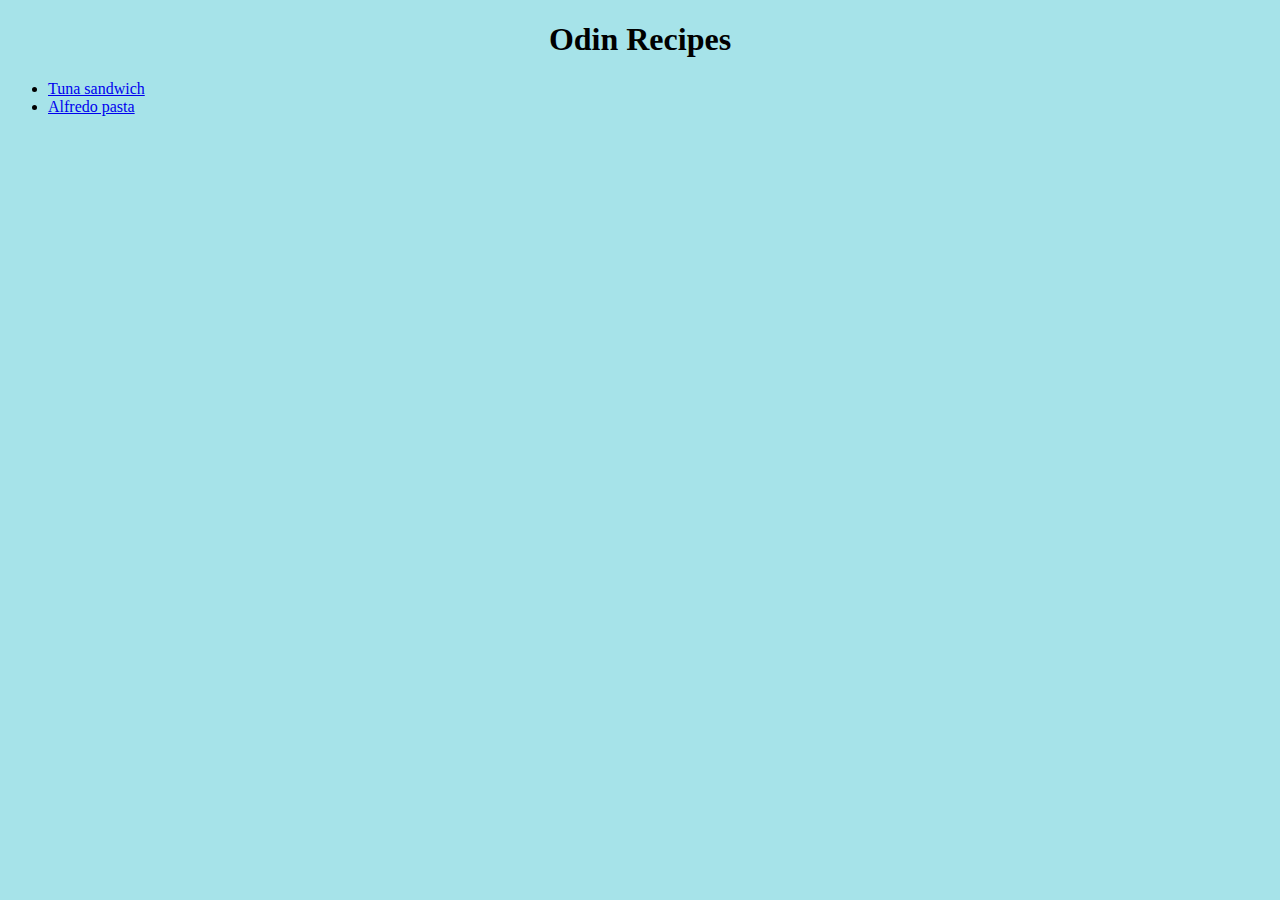
<file: index.html>
<!DOCTYPE html>
<html lang="en">
  <head>
    <meta charset="UTF-8">
    <title>Odin Recipes</title>
    <link rel="stylesheet" href="styles.css">
  </head>
  <body>
    <h1 class="homepage">Odin Recipes</h1>
    <ul>
      <li><a href="./recipes/tuna_sandwich.html">Tuna sandwich</a></li>
      <li><a href="./recipes/alfredo_pasta.html">Alfredo pasta</a></li>
    </ul>
  </body>
</html>
</file>
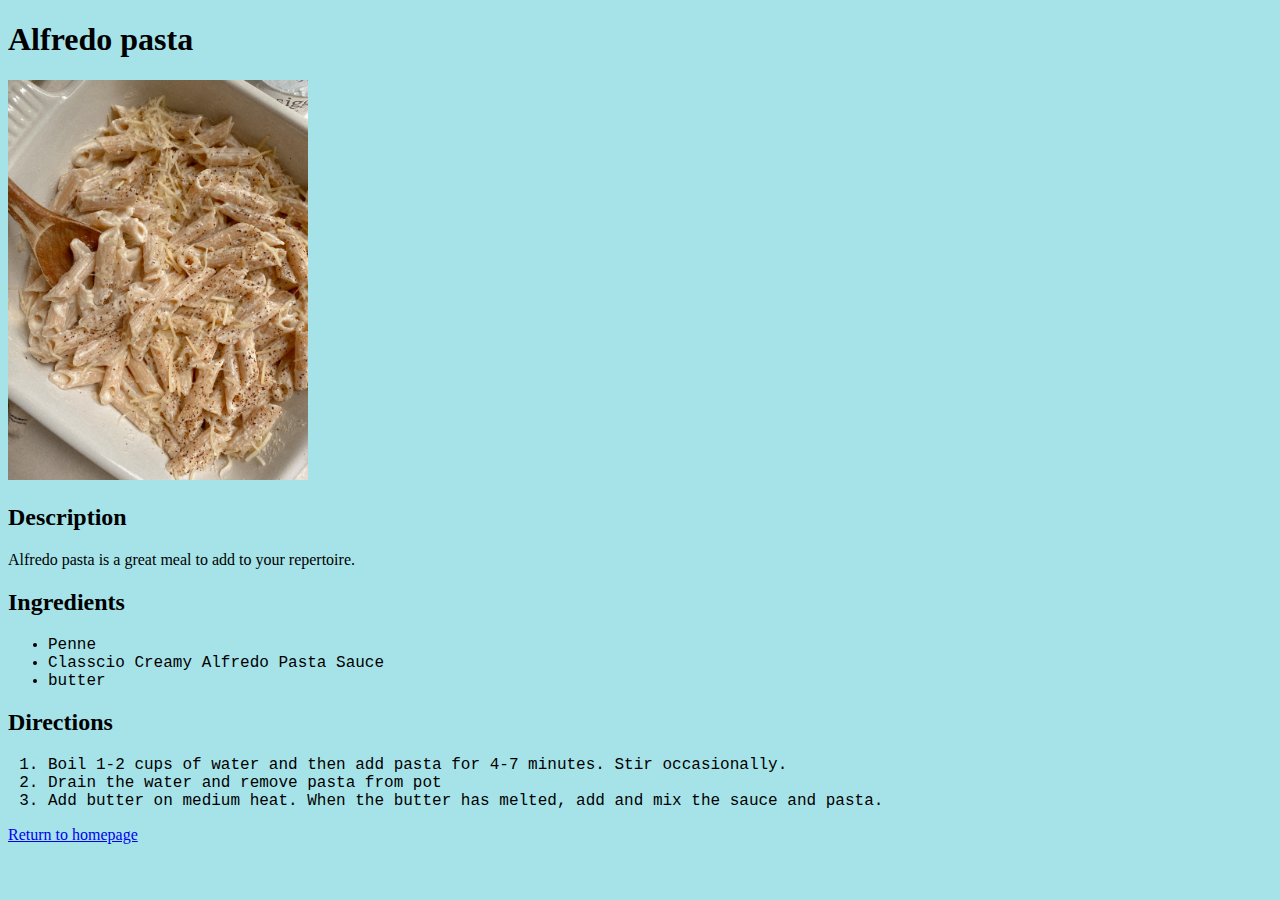
<file: recipes/alfredo_pasta.html>
<!DOCTYPE html>
<html lang="en">
  <head>
    <meta charset="UTF-8">
    <title>Alfredo pasta</title>
    <link rel="stylesheet" href="../styles.css">
  </head>
  <body>
  <h1>Alfredo pasta</h1>
  <img id="alfredo-pasta" src="../img/alfredo_pasta.jpg">
  <h2 class="label">Description</h2>
  <p>Alfredo pasta is a great meal to add to your repertoire.</p>
  <h2 class="label">Ingredients</h2>
  <ul class="ingredients">
    <li>Penne</li>
    <li>Classcio Creamy Alfredo Pasta Sauce</li>
    <li>butter</li>
  </ul>
  <h2 class="label">Directions</h2>
  <ol class="directions">
    <li>Boil 1-2 cups of water and then add pasta for 4-7 minutes. Stir occasionally.</li>
    <li>Drain the water and remove pasta from pot</li>
    <li>Add butter on medium heat. When the butter has melted, add and mix the sauce and pasta.</li>
  </ol>
  <p><a href="../index.html">Return to homepage</a></p>
  </body>
</html>
</file>
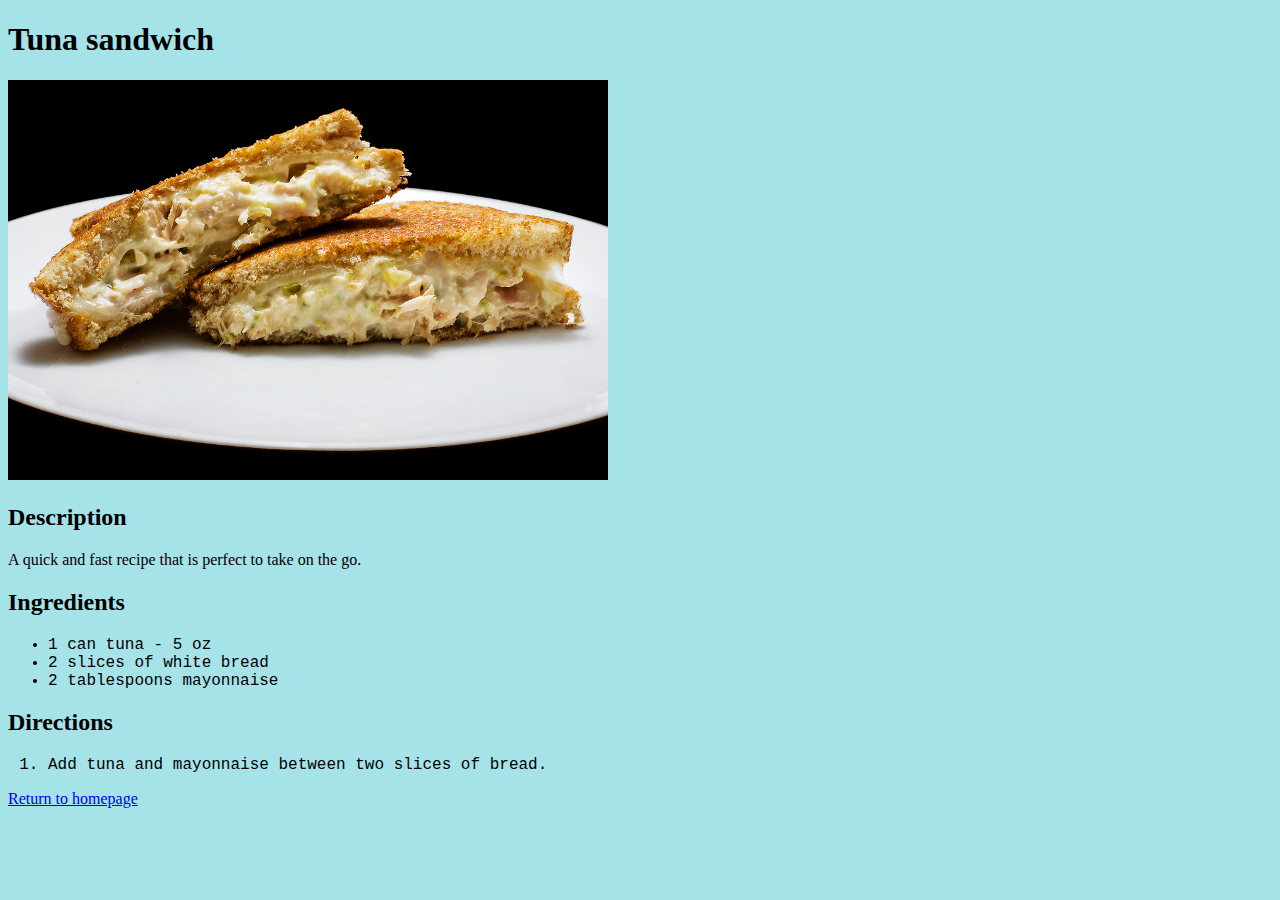
<file: recipes/tuna_sandwich.html>
<!DOCTYPE html>
<html lang="en">
  <head>
    <meta charset="UTF-8">
    <title>Tuna sandwich</title>
    <link rel="stylesheet" href="../styles.css">
  </head>
  <body>
    <h1>Tuna sandwich</h1>
    <img id="tuna-sandwich" src="../img/tuna_sandwich.jpg">
    <h2 class="label">Description</h2>
    <p>A quick and fast recipe that is perfect to take on the go.</p>
    <h2 class="label">Ingredients</h2>
    <ul class="ingredients">
      <li>1 can tuna - 5 oz</li>
      <li>2 slices of white bread</li>
      <li>2 tablespoons mayonnaise</li>
    </ul>
    <h2 class="label">Directions</h2>
    <ol class="directions">
      <li>Add tuna and mayonnaise between two slices of bread.</li>
    </ol>
    <p><a href="../index.html">Return to homepage</a></p>
  </body>

</html>
</file>
<file: styles.css>
* {
    font-family: "Times New Roman", Verdana, Georgia, sans-serif;
    background-color: #A6E3E9;
}

#alfredo-pasta,
#tuna-sandwich { 
    width: auto;
    height: 400px;
}

.ingredients li,
.directions li {
    font-family: "Courier New", sans-serif;
    font-weight: 300;
}

.homepage {
    text-align: center;
}
</file>
